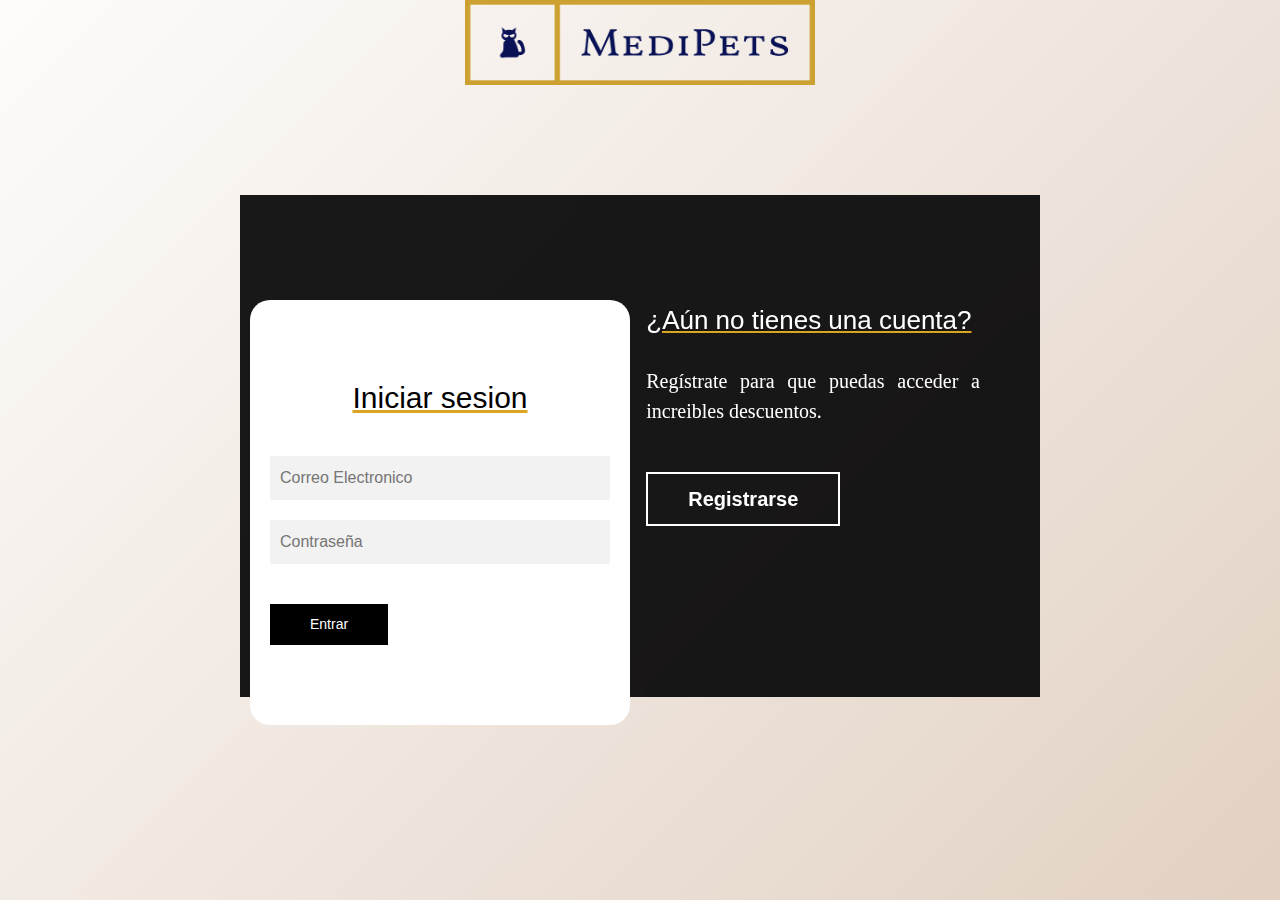
<file: Exp3/MediPets/static/MediPets/img/index4.html>
<!DOCTYPE html>
<html lang="Es">
<head>
    <link rel="icon" href="img/Icon.png">  
    <meta charset="utf-8">
        <meta name="viewport" content="width=device-width, initial-scale=1, shrink-to-fit=no"> 
        <link rel="stylesheet" href="https://maxcdn.bootstrapcdn.com/bootstrap/4.0.0/css/bootstrap.min.css" integrity="sha384-Gn5384xqQ1aoWXA+058RXPxPg6fy4IWvTNh0E263XmFcJlSAwiGgFAW/dAiS6JXm" crossorigin="anonymous"> 
        <link rel="stylesheet" type="text/css" href="css/styles.css">
        <link href="css/styles.css" type="text/css" rel="stylesheet">
    <title>Iniciar Sesion</title>
</head>
<body>

    <main>
        <img  src ="img/logo_large.png" width="350px"  height= "85" >
    <div class="contenedorTodo">
        <div class="cajaTrasera">
            <div class="cajaTraseraLogin">
            <h3>¿Ya tienes una cuenta? </h3>
            <p>Inicia sesión para entrar en la página.</p>
            <button id="btnIniciarSesion">Iniciar Sesión</button>
        </div>
        <div class="cajaTraseraRegistro">
            <h3>¿Aún no tienes una cuenta?</h3>
            <p>Regístrate para que puedas acceder a increibles descuentos.</p>
            <button id="btnRegistrarse">Registrarse</button>
        </div>
    </div>

        <div class="Contenedor-Login-Register">
            <!--Formulario de iniciar sesion-->
            <form action="" class="Formulario-Login">
                <h2>Iniciar sesion</h2>
                <input type="text" placeholder="Correo Electronico">
                <input type="password" placeholder="Contraseña">
                <button>Entrar</button>
            </form>
            <!--Formulario registro-->
            <form action="" class="formulario-Register">
                <h2>Regístrarse</h2>
                <input type="text" placeholder="Nombres">
                <input type="text" placeholder="Apellidos">
                <input type="text" placeholder="Correo Electronico">
                <input type="password" placeholder="Contraseña">
                <input type="password" placeholder="Confirmar Contraseña">
                <button>Registrarse</button>
            </form>
        </div>
    </div>
    </main>
    <script src="js/main.js"></script>
</body>
</html>
</file>
<file: Exp3/MediPets/static/MediPets/img/css/styles.css>
body {  
    background-position:center ;
    background-repeat:no-repeat ;
    background-attachment:fixed ;
    background-size:cover ;
    background-image: linear-gradient(135deg, #fdfcfb 0%, #e2d1c3 100%);
}


img{

    display:block;

    margin:auto;
    }
#backgroundhead{
    background-color: goldenrod;
    padding: 0.5px;
}

.color{
        color:white;
}
h1{
    color:white;
    text-align: center; 
    font-family: Cambria, Cochin, Georgia, Times, 'Times New Roman', serif;
    font-size: 350%;
  }
  /* diseño de los botones*/
.button{
    background:#000000;
    color: #ffffff ;
    display: inline-block;
    font-size: 130%;
    margin: 20px;
    padding: 15px 15px;
    text-align: center;
    width: 200px;
    text-decoration: none;
    box-shadow: 0px 3px 0px #696969;

}
.button span{
margin-right: 8px;
}
/*Colores*/
.button.black{
background: #212121;
box-shadow: 0px 3px 0px #696969  ;
}
/*tamaños*/
.button.medium {
width: 350px;
}
.button.large {
width: 400px;
}
/*Efecto*/
.button.radius {    
border-radius: 50px;
}
/*Efecto de oscuridad*/
.button:hover {
box-shadow: 0px 0px 0px;
padding-top: 7px;
}

.login{
    /*line-height: 10px;
    width: 14px;
    font-size: 20px;
    position: absolute;
    font-family: tahoma;
    top: 99px;
    right: 100px;
    text-align: center;*/
    margin-left: 1385px;
    position: absolute;
    display: inline; 
    width: 130px;
    padding: 10px 10px;
    border: 2px solid #fff;
    background-color: transparent;
    font-size: 14px ;
    font-weight: 400;
    cursor: pointer;
    color: #fff;
    outline: none;
    transition: all 400ms;
}

.login:hover{
    background: #fff;
    color: #000;
}


h2{
    color:black;
    text-align: center; 
    font-family: Arial, Helvetica, sans-serif;
    font-size: 350%;
    text-decoration: underline goldenrod;
}



h3{
    color:black;
     text-align: left;
    font-family: Arial, Helvetica, sans-serif;
    font-size: 350%;
    text-decoration: underline goldenrod;

}
p{
    
    text-align: justify;
    font-size: 200%;
    font-family: Georgia, 'Times New Roman', Times, serif;
} 

.tamaño{
    font-family: 'Times New Roman', Times, serif;
    font-size: 350%;
    color:whitesmoke;
    text-decoration: none;
    text-shadow:  0.1em 0.0em #333;
}

.fondo{
    background: #daa520;
    color: #ffffff;
    text-align: justify;
}

.fondoo{    
    background: #B88E23;
}

.tamaño2{
    font-size: 50%;
}
.copy{
    font-size: medium;
    text-align: center;
    color: black;
    display: inline-block;
}

.galeria img {
    box-shadow: 0 8px 10px -4px rgba(0,0,0,.6);
    border-radius: 15px;
}

.materialbox-caption {
    bottom: 30px;
    right: 0;
    width: 40%;
    height: auto;
    padding: 10px;
    margin: auto;
    background: #000;
    box-shadow: 5px 5px #fff;
    font-size: 20px;
    color: #fff;
    line-height: 28px;
}

.galeria .col {
    margin-bottom: 20px;
}




.navbar {
    overflow: hidden;
    background-color: goldenrod;
    position: sticky;
    top: 0;
    width: auto; 
  }
  
 
  .navbar a {
    float: left;
    display: block;
    color: #f2f2f2;
    text-align: center;
    padding: 20px 16px;
    text-decoration: none;
  }
  
  
  .navbar a:hover {
    background:black;
    color:blue;
  }
  
  /* Main content */
.main {
    margin-top: 100px; 
    width: 100%;
    padding: 20px;
    margin: auto;
  }

  /*Imagenes juntas*/
 figure{    
     margin: 0;
     display: inline-block;
     border: 1px;
     position: relative;
 }

.der img{
    border-radius: 20px;
    float: right;
    margin-left: 30px;
}

.izq img{
    border-radius: 20px;
    float: left;
    margin-right: 30px;
}

.justifi {
    text-align: justify;
}
/*

.hamburguesa{
    top: 20px;;
        width: 100px;
        height: 10px;
        background-color: #222;
        position: relative;
}
.hamburguesa::before,
.hamburguesa::after{   
    top: 20px; 
    width: 100px;
    height: 10px;
    background-color: #222;
    position: absolute;
    content: '';
}

.hamburguesa::before{   
    top: -20px;

}
.hamburguesa::after{    
    top: 20px;
}

.hamburguesa,
.hamburguesa::after,
.hamburguesa::before{   
    transition: all ease-out .8s;
}

.hamburguesa.animacion::before{ 
    top: 0;
    transform: rotate(-45deg);
}

.hamburguesa.animacion::after{  
    top:0;
    transform: rotate(45deg)
}
.hamburguesa.animacion{
    background-color: transparent;
}
*/


/*Iniciar sesion - registrar*/

.contenedorTodo{  
    width: 100%;
    max-width: 800px;
    margin: auto;
    position: relative; 
    margin-top: 110px;
}

.cajaTrasera{   
    width: 100%;
    padding: 10px 20px;
    display: flex;
    justify-content: center;
    backdrop-filter: blur(10px);
    background-color: rgba(0,0,1, 0.9)
}

.cajaTrasera div{   
    margin: 100px 40px;
    color: white;
    transition: all 500ms;
}

.Copyright p{  
    margin-left: 570px;
    font-size: 12px;
    color: #696969;
    display:block;
    opacity: 1;
}

.cajaTrasera div p,
.cajaTrasera div button{    
    margin-top: 30px;
    font-size: 20px;
    margin-left: 30px;
}

.cajaTrasera div h3{    
    font-weight: 400;
    font-size: 26px;
    color: #fff;
    margin-left: 30px;
}
/*Animacion de botones y belleza*/
.cajaTrasera button{    
    padding: 10px 40px;
    border: 2px solid #fff;
    background-color: transparent;
    font-size: 14px ;
    font-weight: 600;
    cursor: pointer;
    color: #fff;
    outline: none;
    transition: all 400ms;
}

.cajaTrasera button:hover{
    background: #fff;
    color: #000;
}

/*Formularios*/
.Contenedor-Login-Register{   
    display: flex;
    align-items: center;
    width: 100%;
    max-width: 380px;
    position: relative;
    top: -185px;
    left: 10px;
    transition: left 500ms cubic-bezier(0.175, 0.885, 0.320, 1.275);
}

.Contenedor-Login-Register form{  
    width: 100%;
    padding: 80px 20px;
    background: #fff;
    position: absolute;
    border-radius: 20px;
}

.Contenedor-Login-Register form h2{    
    font-size: 30px;
    text-align: center;
    margin-bottom: 20px;
    color: #000100;
}

.Contenedor-Login-Register form input{ 
    width: 100%;
    margin-top: 20px;
    padding: 10px;
    border: none;
    background: #f2f2f2;
    font-size: 16px ;
    outline: none;
}
.Contenedor-Login-Register form button{    
    padding: 10px 40px;
    margin-top: 40px;
    border: none;
    outline: none;
    font-size: 14px;
    background: #000;
    color: #fff;
    cursor: pointer;
}

.formulario-Login{  
    opacity: 1;
    display: block;
}

.formulario-Register{   
    display: none;
}
/*Responsive*/
@media screen and (max-width: 850px){
    main {
         margin-top: 50px;
    }

    .cajaTrasera{   
        max-width: 350px;
        height: 300px;
        flex-direction: column;
        margin: auto;
    }

    .cajaTrasera div{   
        margin: 0px;
        position: absolute;
    }
    /*Formulario*/
    .Contenedor-Login-Register{ 
        top: -10px;
        left: -5px;
        margin: auto;
    }
    .Contenedor-Login-Register form{ 
        position: relative;
    }
}

.textGreen{
    color: #008000;
    transition: all 300ms;
}

.textGreen:hover{   
    color: #006400;
}

.textRed{   
    color: #ff0000;
    transition: all 300ms;
}

.textRed:hover{
    color: #8b0000;
}

.ayuda{   
    display: inline; 
    width: 130px;
    padding: 10px 10px;
    border: 2px solid #000;
    background-color: transparent;
    font-size: 14px ;
    font-weight: 400;
    cursor: pointer;
    color: #000;
    outline: none;
    transition: all 400ms;
}
.ayuda:hover{
    background: transparent;
    color: #000;
}
</file>
